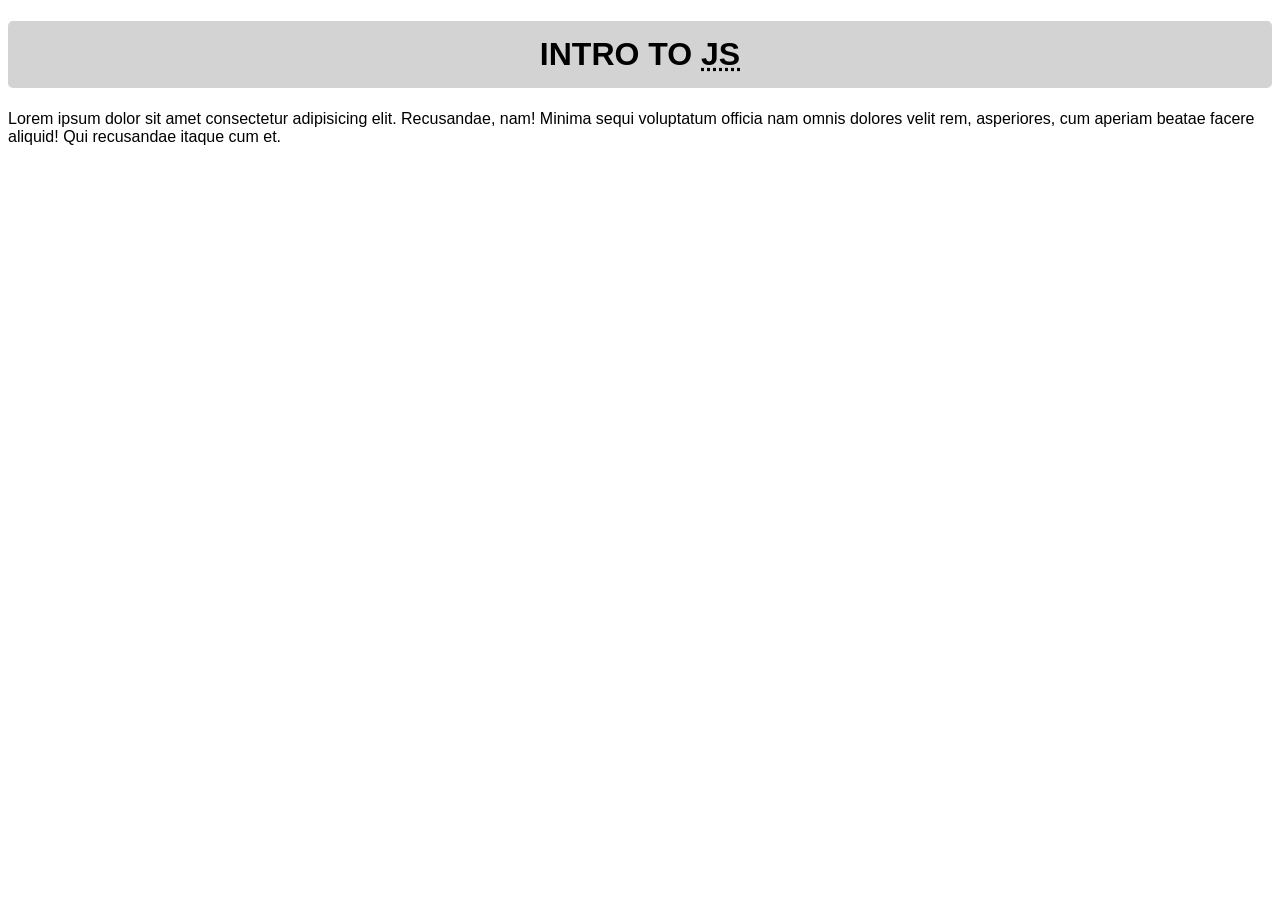
<file: index.html>
<!DOCTYPE html>
<html lang="en">
<head>
    <meta charset="UTF-8">
    <meta name="viewport" content="width=device-width, initial-scale=1.0">
   <link rel="stylesheet" href="style.css">
    <title>Intro to JS</title>
</head>
<body>
    <h1>Intro to <abbr title="Java Script">JS</abbr> </h1>
    <p>Lorem ipsum dolor sit amet consectetur adipisicing elit. Recusandae, nam! Minima sequi voluptatum officia nam omnis dolores velit rem, asperiores, cum aperiam beatae facere aliquid! Qui recusandae itaque cum et.</p>
    
<!-- <script src="./base.js"></script> -->
 <!-- <script src="./arrays.js"></script> -->
   <!-- <script src="./string.js"></script> -->
    <script src="./objects.js"></script>
 <!-- <script>
    //write JS code
    //alert("Hello Java Script");
    console.log("Hello from JS")
    </script> -->
</body>
</html>
</file>
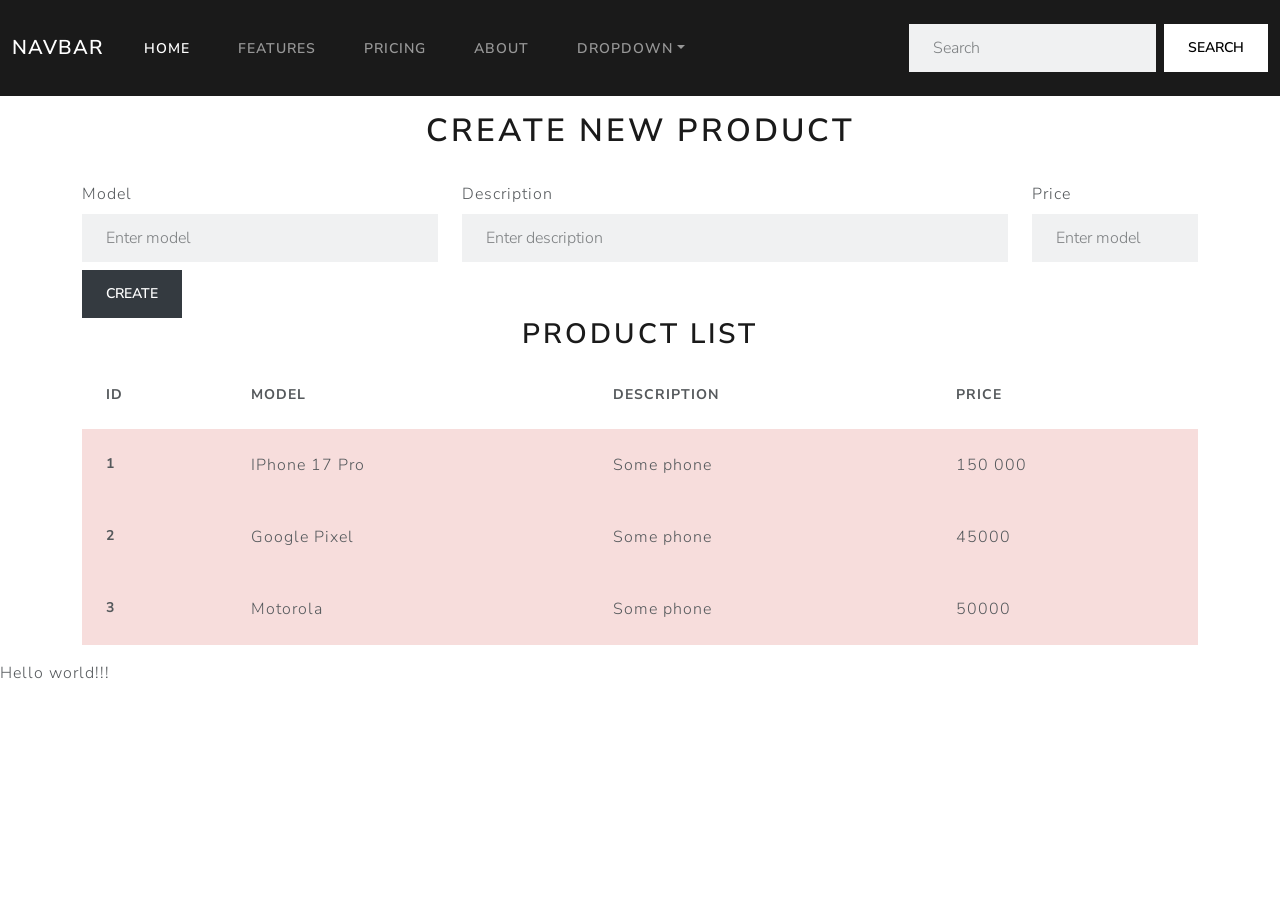
<file: 02_DOM/index.html>
<!DOCTYPE html>
<html lang="en">

<head>
    <meta charset="UTF-8">
    <meta name="viewport" content="width=device-width, initial-scale=1.0">
    <title>Document</title>
    <link rel="stylesheet" href="./bootstrap.css">
</head>

<body>
    <nav class="navbar navbar-expand-lg bg-primary" data-bs-theme="dark">
        <div class="container-fluid">
            <a class="navbar-brand" href="#">Navbar</a>
            <button class="navbar-toggler" type="button" data-bs-toggle="collapse" data-bs-target="#navbarColor01"
                aria-controls="navbarColor01" aria-expanded="false" aria-label="Toggle navigation">
                <span class="navbar-toggler-icon"></span>
            </button>
            <div class="collapse navbar-collapse" id="navbarColor01">
                <ul class="navbar-nav me-auto">
                    <li class="nav-item">
                        <a class="nav-link active" href="#">Home
                            <span class="visually-hidden">(current)</span>
                        </a>
                    </li>
                    <li class="nav-item">
                        <a class="nav-link" href="#">Features</a>
                    </li>
                    <li class="nav-item">
                        <a class="nav-link" href="#">Pricing</a>
                    </li>
                    <li class="nav-item">
                        <a class="nav-link" href="#">About</a>
                    </li>
                    <li class="nav-item dropdown">
                        <a class="nav-link dropdown-toggle" data-bs-toggle="dropdown" href="#" role="button"
                            aria-haspopup="true" aria-expanded="false">Dropdown</a>
                        <div class="dropdown-menu">
                            <a class="dropdown-item" href="#">Action</a>
                            <a class="dropdown-item" href="#">Another action</a>
                            <a class="dropdown-item" href="#">Something else here</a>
                            <div class="dropdown-divider"></div>
                            <a class="dropdown-item" href="#">Separated link</a>
                        </div>
                    </li>
                </ul>
                <form class="d-flex">
                    <input class="form-control me-sm-2" type="search" placeholder="Search">
                    <button class="btn btn-secondary my-2 my-sm-0" type="submit">Search</button>
                </form>
            </div>
        </div>
    </nav>

    <div class="container mt-3">
        <form>
            <h1 class="text-center">Create New Product</h1>
            <fieldset>
                <div class="row">
                    <div class="col-4">
                        <label for="modelInput" class="form-label mt-4">Model</label>
                        <input type="text" class="form-control" id="modelInput" placeholder="Enter model">
                    </div>
                    <div class="col-6">
                        <label for="desInput" class="form-label mt-4">Description</label>
                        <input type="text" class="form-control" id="desInput" placeholder="Enter description">
                    </div>
                    <div class="col-2">
                        <label for="priceInput" class="form-label mt-4">Price</label>
                        <input type="number" class="form-control" id="priceInput" placeholder="Enter model">
                    </div>
                </div>
                <button id="create-btn" type="button" class="btn btn-dark mt-2">Create</button>
            </fieldset>
        </form>
        <h2 class="text-center">Product List</h2>
        <table class="table table-hover">
            <thead>
                <tr>
                    <th scope="col">Id</th>
                    <th scope="col">Model</th>
                    <th scope="col">Description</th>
                    <th scope="col">Price</th>
                </tr>
            </thead>
            <tbody id="table-body">         
                <tr class="table-danger">
                    <th scope="row">1</th>
                    <td>IPhone 17 Pro</td>
                    <td>Some phone</td>
                    <td>150 000</td>
                </tr>
                 <tr class="table-danger">
                    <th scope="row">2</th>
                    <td>Google Pixel</td>
                    <td>Some phone</td>
                    <td>45000</td>
                </tr>
                 <tr class="table-danger">
                    <th scope="row">3</th>
                    <td>Motorola</td>
                    <td>Some phone</td>
                    <td>50000</td>
                </tr>
            </tbody>
        </table>

    </div>

<script src="./base.js"></script>
</body>

</html>
</file>
<file: style.css>
*{
    font-family: Arial, Helvetica, sans-serif;
}

h1{
background-color: lightgray;
text-align: center;
padding: 15px;
border-radius: 5px;
text-transform: uppercase;
font-weight: bolder;
}
</file>
